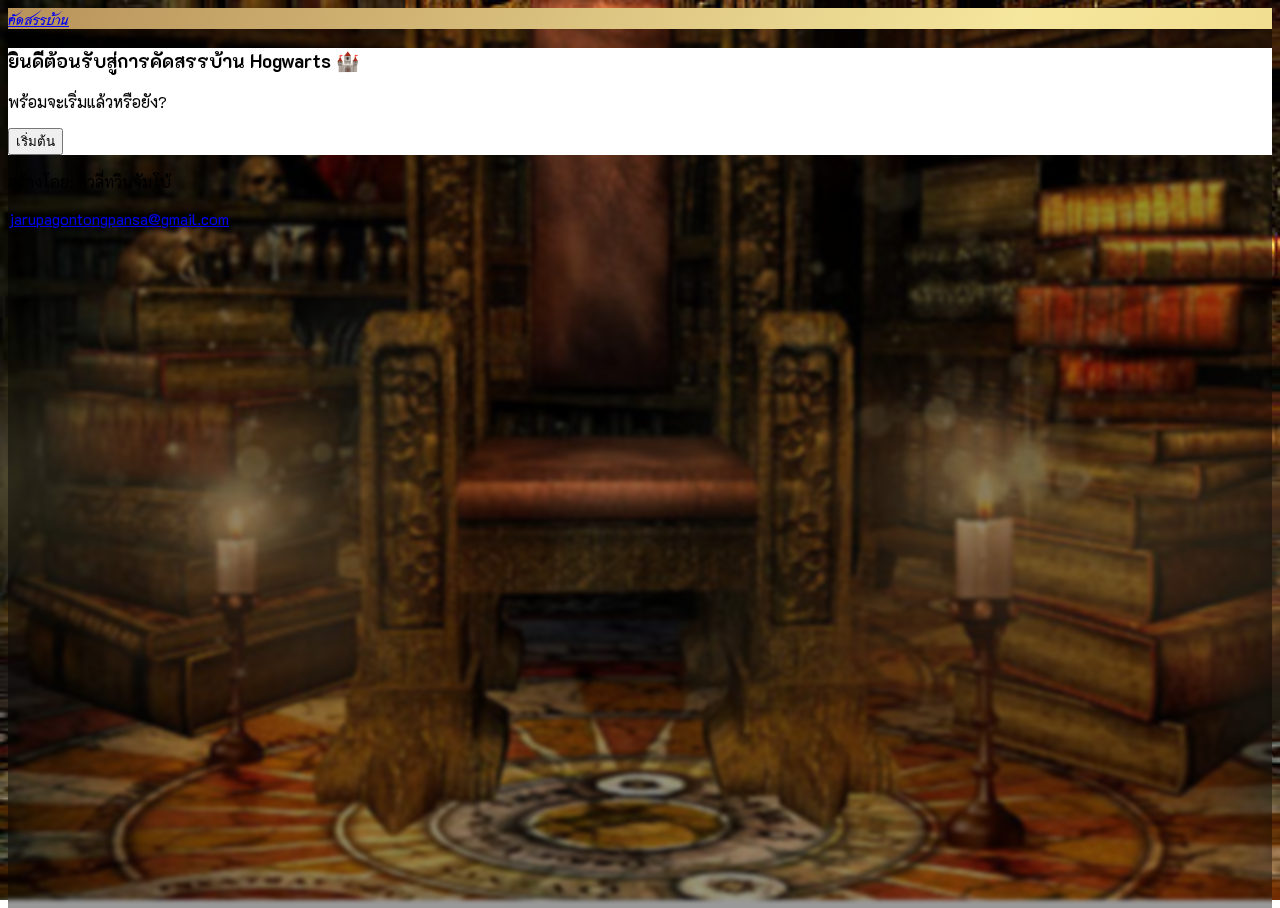
<file: index.html>
<!DOCTYPE html>
<html lang="th">

<head>
    <meta charset="UTF-8">
    <meta name="viewport" content="width=device-width, initial-scale=1.0">
    <title>คัดสรรบ้าน</title>
    <link rel="stylesheet" href="css/style.css">
    <link rel="preconnect" href="https://fonts.googleapis.com">
    <link rel="preconnect" href="https://fonts.gstatic.com" crossorigin>
    <link
        href="https://fonts.googleapis.com/css2?family=K2D:ital,wght@0,100;0,200;0,300;0,400;0,500;0,600;0,700;0,800;1,100;1,200;1,300;1,400;1,500;1,600;1,700;1,800&family=Srisakdi:wght@400;700&display=swap"
        rel="stylesheet">
    <link
        href="https://fonts.googleapis.com/css2?family=K2D:ital,wght@0,100;0,200;0,300;0,400;0,500;0,600;0,700;0,800;1,100;1,200;1,300;1,400;1,500;1,600;1,700;1,800&display=swap"
        rel="stylesheet">
    <link href="https://cdn.jsdelivr.net/npm/bootstrap@5.3.8/dist/css/bootstrap.min.css" rel="stylesheet"
        integrity="sha384-sRIl4kxILFvY47J16cr9ZwB07vP4J8+LH7qKQnuqkuIAvNWLzeN8tE5YBujZqJLB" crossorigin="anonymous">
</head>

<body>
    <nav class="navbar navbar-expand-lg bg-body-tertiary container-fluid navv">
        <div class="container-fluid">
            <a class="navbar-brand fs-1 fw-bold srisakdi-bold text-white" href="#">คัดสรรบ้าน</a>

        </div>
    </nav>

    <main id="main" class="container my-5 d-flex justify-content-center flex-fill">

    </main>

    <footer class="bg-body-tertiary text-center p-1 pt-2 mt-5">
        <p>สร้างโดย: ทิวลี่ทวินจัมโบ้</p>
        <p><a href="mailto:jarupagontongpansa@gmail.com">jarupagontongpansa@gmail.com</a></p>
    </footer>

    <script src="script/main.js"></script>
    <script src="https://cdn.jsdelivr.net/npm/bootstrap@5.3.8/dist/js/bootstrap.bundle.min.js"
        integrity="sha384-FKyoEForCGlyvwx9Hj09JcYn3nv7wiPVlz7YYwJrWVcXK/BmnVDxM+D2scQbITxI"
        crossorigin="anonymous"></script>
</body>

</html>
</file>
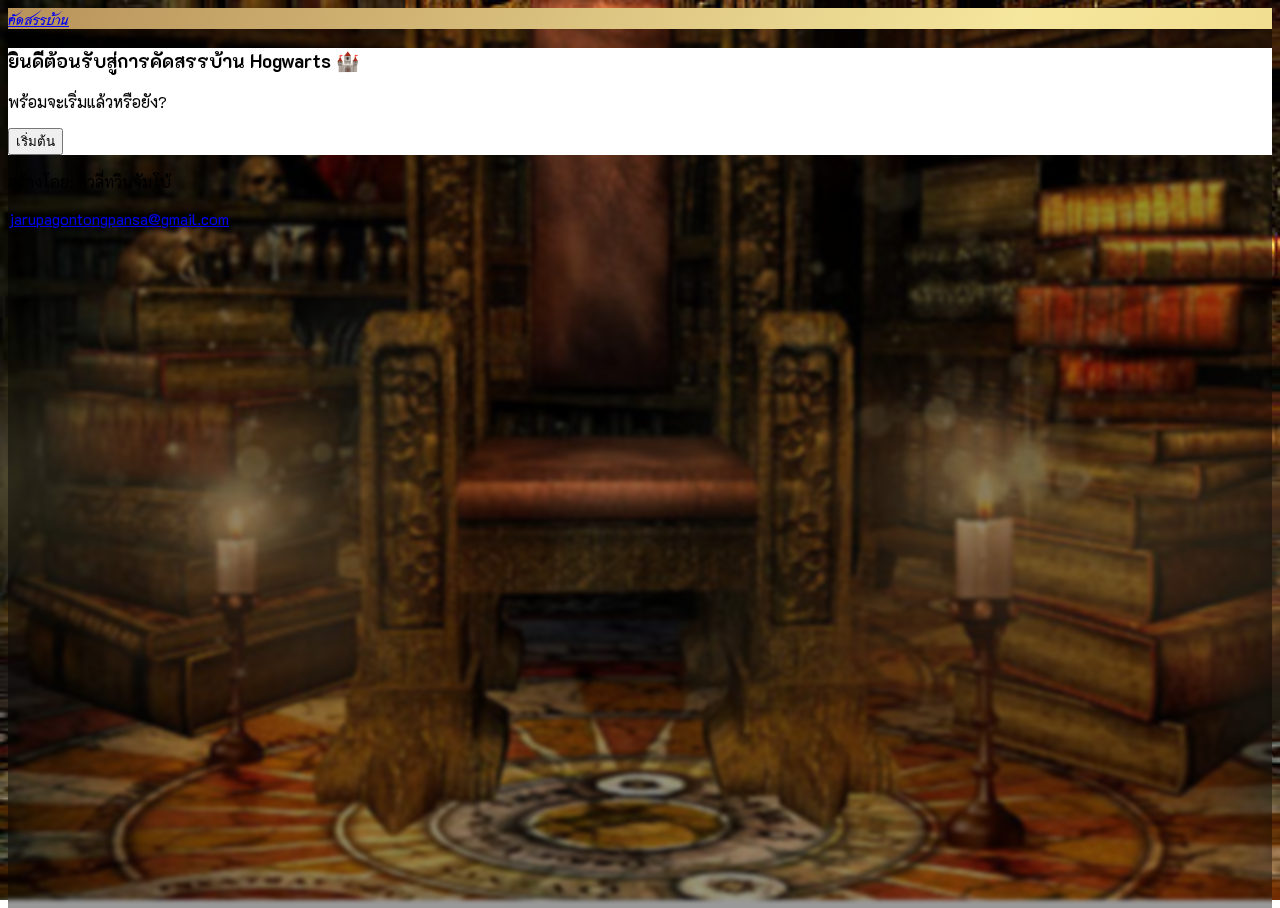
<file: main.html>
<!DOCTYPE html>
<html lang="th">

<head>
    <meta charset="UTF-8">
    <meta name="viewport" content="width=device-width, initial-scale=1.0">
    <title>คัดสรรบ้าน</title>
    <link rel="stylesheet" href="css/style.css">
    <link rel="preconnect" href="https://fonts.googleapis.com">
    <link rel="preconnect" href="https://fonts.gstatic.com" crossorigin>
    <link
        href="https://fonts.googleapis.com/css2?family=K2D:ital,wght@0,100;0,200;0,300;0,400;0,500;0,600;0,700;0,800;1,100;1,200;1,300;1,400;1,500;1,600;1,700;1,800&family=Srisakdi:wght@400;700&display=swap"
        rel="stylesheet">
    <link
        href="https://fonts.googleapis.com/css2?family=K2D:ital,wght@0,100;0,200;0,300;0,400;0,500;0,600;0,700;0,800;1,100;1,200;1,300;1,400;1,500;1,600;1,700;1,800&display=swap"
        rel="stylesheet">
    <link href="https://cdn.jsdelivr.net/npm/bootstrap@5.3.8/dist/css/bootstrap.min.css" rel="stylesheet"
        integrity="sha384-sRIl4kxILFvY47J16cr9ZwB07vP4J8+LH7qKQnuqkuIAvNWLzeN8tE5YBujZqJLB" crossorigin="anonymous">
</head>

<body>
    <nav class="navbar navbar-expand-lg bg-body-tertiary container-fluid navv">
        <div class="container-fluid">
            <a class="navbar-brand fs-1 fw-bold srisakdi-bold text-white" href="#">คัดสรรบ้าน</a>

        </div>
    </nav>

    <main id="main" class="container my-5 d-flex justify-content-center flex-fill">

    </main>

    <footer class="bg-body-tertiary text-center p-1 pt-2 mt-5">
        <p>สร้างโดย: ทิวลี่ทวินจัมโบ้</p>
        <p><a href="mailto:jarupagontongpansa@gmail.com">jarupagontongpansa@gmail.com</a></p>
    </footer>

    <script src="script/main.js"></script>
    <script src="https://cdn.jsdelivr.net/npm/bootstrap@5.3.8/dist/js/bootstrap.bundle.min.js"
        integrity="sha384-FKyoEForCGlyvwx9Hj09JcYn3nv7wiPVlz7YYwJrWVcXK/BmnVDxM+D2scQbITxI"
        crossorigin="anonymous"></script>
</body>

</html>
</file>
<file: css/style.css>
html, body {
  height: 100%;
}

body {
  font-family: "K2D", sans-serif;
  background: url("../bg.jpg");
  display: flex;
  flex-direction: column;
  background-size: cover;
  background-position: center;
  background-attachment: fixed;
  backdrop-filter: blur(2px);
}

body::before {
  content: "";
  position: fixed;
  inset: 0;
  background: rgba(0, 0, 0, 0.4);
  z-index: -1;
}

.srisakdi-bold {
  font-family: "Srisakdi", system-ui;
  font-weight: 700;
  font-style: normal;
}

.navv {
        background: linear-gradient(
        115deg,
        #b9935a,
        #f5e79d,
        #e6c067,
        #a67c00,
        #f9f295,
        #b9935a
      );
      background-size: 400% 400%;
      animation: goldA 8s ease infinite;
      color: white;
}

    @keyframes goldA {
      0% { background-position: 0% 50%; }
      50% { background-position: 100% 50%; }
      100% { background-position: 0% 50%; }
    }
</file>
